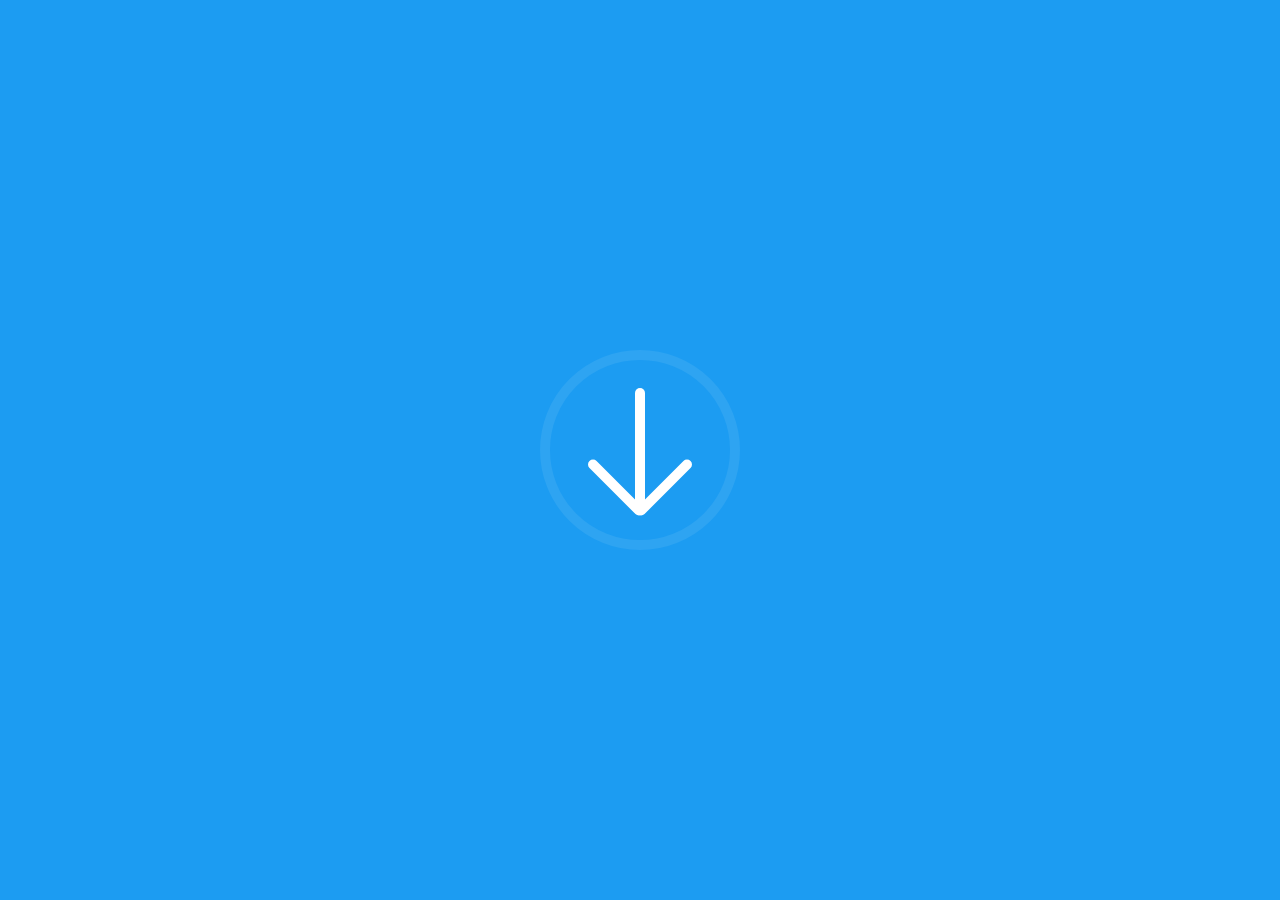
<file: index.html>
<!DOCTYPE html>
<html lang="en">
  <head>
    <meta charset="UTF-8" />
    <meta name="viewport" content="width=device-width, initial-scale=1.0" />
    <title>Document</title>
    <link
      rel="stylesheet"
      href="https://cdn.jsdelivr.net/npm/swiper@11/swiper-bundle.min.css"
    />
    <link href="style.css" rel="styleSheet" />
  </head>
  <body>
    <!-- <header>
      <div class="top-header">
        <div class="left-top-header">
          <div class="contact-us">
            <div class="top-header-icon call-icon">
              <svg
                xmlns="http://www.w3.org/2000/svg"
                class="icon icon-tabler icon-tabler-phone-filled"
                width="24"
                height="24"
                viewBox="0 0 24 24"
                stroke-width="2"
                stroke="currentColor"
                fill="none"
                stroke-linecap="round"
                stroke-linejoin="round"
              >
                <path stroke="none" d="M0 0h24v24H0z" fill="none" />
                <path
                  d="M9 3a1 1 0 0 1 .877 .519l.051 .11l2 5a1 1 0 0 1 -.313 1.16l-.1 .068l-1.674 1.004l.063 .103a10 10 0 0 0 3.132 3.132l.102 .062l1.005 -1.672a1 1 0 0 1 1.113 -.453l.115 .039l5 2a1 1 0 0 1 .622 .807l.007 .121v4c0 1.657 -1.343 3 -3.06 2.998c-8.579 -.521 -15.418 -7.36 -15.94 -15.998a3 3 0 0 1 2.824 -2.995l.176 -.005h4z"
                  stroke-width="0"
                  fill="currentColor"
                />
              </svg>
            </div>
            <h5 class="top-header-label">Call us</h5>
            <p>08786799367</p>
          </div>
          <div class="contact-us">
            <div class="top-header-icon email-icon">
              <svg
                xmlns="http://www.w3.org/2000/svg"
                class="icon icon-tabler icon-tabler-mail-filled"
                width="24"
                height="24"
                viewBox="0 0 24 24"
                stroke-width="2"
                stroke="currentColor"
                fill="none"
                stroke-linecap="round"
                stroke-linejoin="round"
              >
                <path stroke="none" d="M0 0h24v24H0z" fill="none" />
                <path
                  d="M22 7.535v9.465a3 3 0 0 1 -2.824 2.995l-.176 .005h-14a3 3 0 0 1 -2.995 -2.824l-.005 -.176v-9.465l9.445 6.297l.116 .066a1 1 0 0 0 .878 0l.116 -.066l9.445 -6.297z"
                  stroke-width="0"
                  fill="currentColor"
                />
                <path
                  d="M19 4c1.08 0 2.027 .57 2.555 1.427l-9.555 6.37l-9.555 -6.37a2.999 2.999 0 0 1 2.354 -1.42l.201 -.007h14z"
                  stroke-width="0"
                  fill="currentColor"
                />
              </svg>
            </div>
            <h5 class="top-header-label">Email us</h5>
            <p>akash.hirpara@yopmail.com</p>
          </div>
        </div>
        <div class="right-top-header">
          <div class="top-header-icon facebook-icon">
            <svg
              xmlns="http://www.w3.org/2000/svg"
              class="icon icon-tabler icon-tabler-brand-facebook-filled"
              width="24"
              height="24"
              viewBox="0 0 24 24"
              stroke-width="2"
              stroke="currentColor"
              fill="none"
              stroke-linecap="round"
              stroke-linejoin="round"
            >
              <path stroke="none" d="M0 0h24v24H0z" fill="none" />
              <path
                d="M18 2a1 1 0 0 1 .993 .883l.007 .117v4a1 1 0 0 1 -.883 .993l-.117 .007h-3v1h3a1 1 0 0 1 .991 1.131l-.02 .112l-1 4a1 1 0 0 1 -.858 .75l-.113 .007h-2v6a1 1 0 0 1 -.883 .993l-.117 .007h-4a1 1 0 0 1 -.993 -.883l-.007 -.117v-6h-2a1 1 0 0 1 -.993 -.883l-.007 -.117v-4a1 1 0 0 1 .883 -.993l.117 -.007h2v-1a6 6 0 0 1 5.775 -5.996l.225 -.004h3z"
                stroke-width="0"
                fill="currentColor"
              />
            </svg>
          </div>
          <div class="top-header-icon twitter-icon">
            <svg
              xmlns="http://www.w3.org/2000/svg"
              class="icon icon-tabler icon-tabler-brand-twitter-filled"
              width="24"
              height="24"
              viewBox="0 0 24 24"
              stroke-width="2"
              stroke="currentColor"
              fill="none"
              stroke-linecap="round"
              stroke-linejoin="round"
            >
              <path stroke="none" d="M0 0h24v24H0z" fill="none" />
              <path
                d="M14.058 3.41c-1.807 .767 -2.995 2.453 -3.056 4.38l-.002 .182l-.243 -.023c-2.392 -.269 -4.498 -1.512 -5.944 -3.531a1 1 0 0 0 -1.685 .092l-.097 .186l-.049 .099c-.719 1.485 -1.19 3.29 -1.017 5.203l.03 .273c.283 2.263 1.5 4.215 3.779 5.679l.173 .107l-.081 .043c-1.315 .663 -2.518 .952 -3.827 .9c-1.056 -.04 -1.446 1.372 -.518 1.878c3.598 1.961 7.461 2.566 10.792 1.6c4.06 -1.18 7.152 -4.223 8.335 -8.433l.127 -.495c.238 -.993 .372 -2.006 .401 -3.024l.003 -.332l.393 -.779l.44 -.862l.214 -.434l.118 -.247c.265 -.565 .456 -1.033 .574 -1.43l.014 -.056l.008 -.018c.22 -.593 -.166 -1.358 -.941 -1.358l-.122 .007a.997 .997 0 0 0 -.231 .057l-.086 .038a7.46 7.46 0 0 1 -.88 .36l-.356 .115l-.271 .08l-.772 .214c-1.336 -1.118 -3.144 -1.254 -5.012 -.554l-.211 .084z"
                stroke-width="0"
                fill="currentColor"
              />
            </svg>
          </div>
          <div class="top-header-icon instagram-icon">
            <svg
              xmlns="http://www.w3.org/2000/svg"
              class="icon icon-tabler icon-tabler-brand-instagram"
              width="24"
              height="24"
              viewBox="0 0 24 24"
              stroke-width="2"
              stroke="currentColor"
              fill="none"
              stroke-linecap="round"
              stroke-linejoin="round"
            >
              <path stroke="none" d="M0 0h24v24H0z" fill="none" />
              <path
                d="M4 4m0 4a4 4 0 0 1 4 -4h8a4 4 0 0 1 4 4v8a4 4 0 0 1 -4 4h-8a4 4 0 0 1 -4 -4z"
              />
              <path d="M12 12m-3 0a3 3 0 1 0 6 0a3 3 0 1 0 -6 0" />
              <path d="M16.5 7.5l0 .01" />
            </svg>
          </div>
        </div>
      </div>
      <div class="main-header">
        <div class="left-main-header"></div>
        <div class="right-main-header"></div>
      </div>
    </header> -->
    <!-- <section>
      <div class="swiper mySwiper">
        <div class="swiper-wrapper">
          <div class="card swiper-slide">
            <div class="card_image">
              <video
                height="300"
                width="300"
                src="./public/images/v1.mp4"
                type="video/mp4"
                autoplay
                playsinline
                muted
                loop
              ></video>
            </div>
          </div>
          <div class="card swiper-slide">
            <div class="card_image">
              <video
                height="300"
                width="300"
                src="./public/images/v2.mp4"
                type="video/mp4"
                autoplay
                muted
                loop
              ></video>
            </div>
          </div>
          <div class="card swiper-slide">
            <div class="card_image">
              <video
                height="300"
                width="300"
                src="./public/images/v3.mp4"
                type="video/mp4"
                autoplay
                muted
                loop
              ></video>
            </div>
          </div>
          <div class="card swiper-slide">
            <div class="card_image">
              <video
                height="300"
                width="300"
                src="./public/images/v4.mp4"
                type="video/mp4"
                autoplay
                muted
                loop
              ></video>
            </div>
          </div>
          <div class="card swiper-slide">
            <div class="card_image">
              <video
                height="100%"
                width="100%"
                src="./public/images/v5.mp4"
                type="video/mp4"
                autoplay
                muted
                loop
              ></video>
            </div>
          </div>
        </div>
        <div class="swiper-pagination"></div>
      </div>
    </section> -->

    <div class="container-fluid">
      <div class="row">
        <div id="ms-container">
          <label for="ms-download">
            <div class="ms-content">
              <div class="ms-content-inside">
                <input type="checkbox" id="ms-download" />
                <div class="ms-line-down-container">
                  <div class="ms-line-down"></div>
                </div>
                <div class="ms-line-point"></div>
              </div>
            </div>
          </label>
        </div>
      </div>
    </div>
    <script src="https://cdn.jsdelivr.net/npm/swiper@11/swiper-bundle.min.js"></script>
    <script>
      var swiper = new Swiper(".mySwiper", {
        loop: true,
        autoplay: {
          delay: 3000,
        },
        autoplayTimeout: 1000,
        speed: 1000,
        slidesPerView: "auto",
        autoplayHoverPause: true,
        centeredSlides: true,
        spaceBetween: 30,
        centeredSlides: true,
        effect: "coverflow",
        grabCursor: true,
        coverflowEffect: {
          rotate: 0,
          stretch: 0,
          depth: 0,
          modifier: 1,
          slideShadows: false,
        },
        pagination: {
          el: ".swiper-pagination",
          clickable: true,
        },
      });
    </script>
  </body>
</html>
</file>
<file: style.css>
* {
  padding: 0;
  margin: 0;
  box-sizing: border-box;
}

.top-header {
  display: flex;
  background-color: black;
  color: white;
  font-size: 14px;
  height: 30px;
  align-items: center;
}
.left-top-header {
  display: flex;
  gap: 10px;
}
.right-top-header {
  display: flex;
}
.contact-us {
  display: flex;
  gap: 5px;
  align-items: center;
}

.swiper {
  width: 100%;
}
.swiper-wrapper {
  width: 100%;
  height: 35em;
  display: flex;
  align-items: center;
  gap: 30px;
}
.card {
  height: 300px;
  width: 300px;
  margin: 30px auto;
  border-radius: 40px;
  box-shadow: 5px 5px 30px 7px rgba(0, 0, 0, 0.25),
    -5px -5px 30px 7px rgba(0, 0, 0, 0.22);
  transition: 0.8s;
}
.card_image {
  width: 300px;
  border-radius: 40px;
  height: 300px;
  overflow: hidden;
}

/* video{
  object-fit: cover;
} */

.card_image img {
  width: 300px;
  border-radius: 40px;
}

#ms-container {
  width: 100%;
  height: 100vh;
  background-color: #1c9cf2;
}

.ms-content {
  position: absolute;
  width: 200px;
  height: 200px;
  top: 0;
  left: 0;
  bottom: 0;
  right: 0;
  margin: auto;
  border: 10px solid #2ea4f2;
  border-radius: 100%;
}
.ms-content-inside {
  width: 100%;
  height: 100%;
  position: relative;
}
.ms-line-down-container {
  position: absolute;
  top: 0;
  left: 0;
  bottom: 0;
  right: 0;
  transform: rotate(0deg);
  transition: transform 0s ease;
}
#ms-download {
  display: none;
}
#ms-download:checked ~ .ms-line-down-container {
  transform: rotate(-360deg);
  transition: transform 1.5s ease 1.25s;
}
.ms-line-down {
  position: absolute;
  top: 0;
  left: 0;
  bottom: 0;
  right: 0;
  margin: auto;
  width: 10px;
  height: 125px;
  background: #ffffff;
  border-radius: 50px;
  transition: height 0.5s ease;
}
#ms-download:checked ~ .ms-line-down-container .ms-line-down {
  height: 10px;
  top: -20px;
  animation: ms-bounce 0.5s forwards 0.55s;
}
#ms-download:checked ~ .ms-line-down-container .ms-line-down::before {
  content: "";
  position: absolute;
  top: 0;
  left: -94px;
  bottom: 0;
  right: 0;
  width: 180px;
  height: 180px;
  border: 10px solid transparent;
  border-radius: 100%;
  animation: ms-border-fill 0.5s forwards 3s;
}
.ms-line-point {
  position: absolute;
  top: 0;
  left: 0;
  bottom: 0;
  right: 0;
  margin: auto;
  width: 58px;
  height: 130px;
  transition: height 0.15s ease 0.45s;
}
#ms-download:checked ~ .ms-line-point {
  height: 60px;
}
#ms-download:checked ~ .ms-line-point::before {
  transform: rotate(90deg);
  right: -10px;
  animation: ms-check-right 0.25s forwards 3s;
}
#ms-download:checked ~ .ms-line-point::after {
  transform: rotate(-90deg);
  left: -10px;
  animation: ms-check-left 0.25s forwards 3s;
}
.ms-line-point::before,
.ms-line-point::after {
  content: "";
  position: absolute;
  width: 10px;
  height: 75px;
  bottom: -10px;
  background: #ffffff;
  border-radius: 50px;
  transition: transform 0.15s ease 0.47s, left 0.15s ease 0.47s,
    right 0.15s ease 0.47s;
}
.ms-line-point::before {
  right: 0px;
  transform: rotate(45deg);
}
.ms-line-point::after {
  left: 0px;
  transform: rotate(-45deg);
}
@keyframes ms-bounce {
  0% {
    top: -20px;
  }
  25% {
    top: -250px;
  }
  50% {
    top: -275px;
  }
  100% {
    top: -190px;
  }
}
@keyframes ms-check-left {
  0% {
    transform: rotate(-90deg);
    left: -10px;
    height: 75px;
  }
  100% {
    transform: rotate(-45deg);
    left: 0px;
    height: 45px;
  }
}
@keyframes ms-check-right {
  0% {
    transform: rotate(90deg);
    right: -10px;
    height: 75px;
    bottom: -10px;
  }
  100% {
    transform: rotate(45deg);
    right: 10px;
    height: 80px;
    bottom: -15px;
  }
}
@keyframes ms-border-fill {
  0% {
    border: 10px solid transparent;
  }
  100% {
    border: 10px solid #ffffff;
  }
}
</file>
